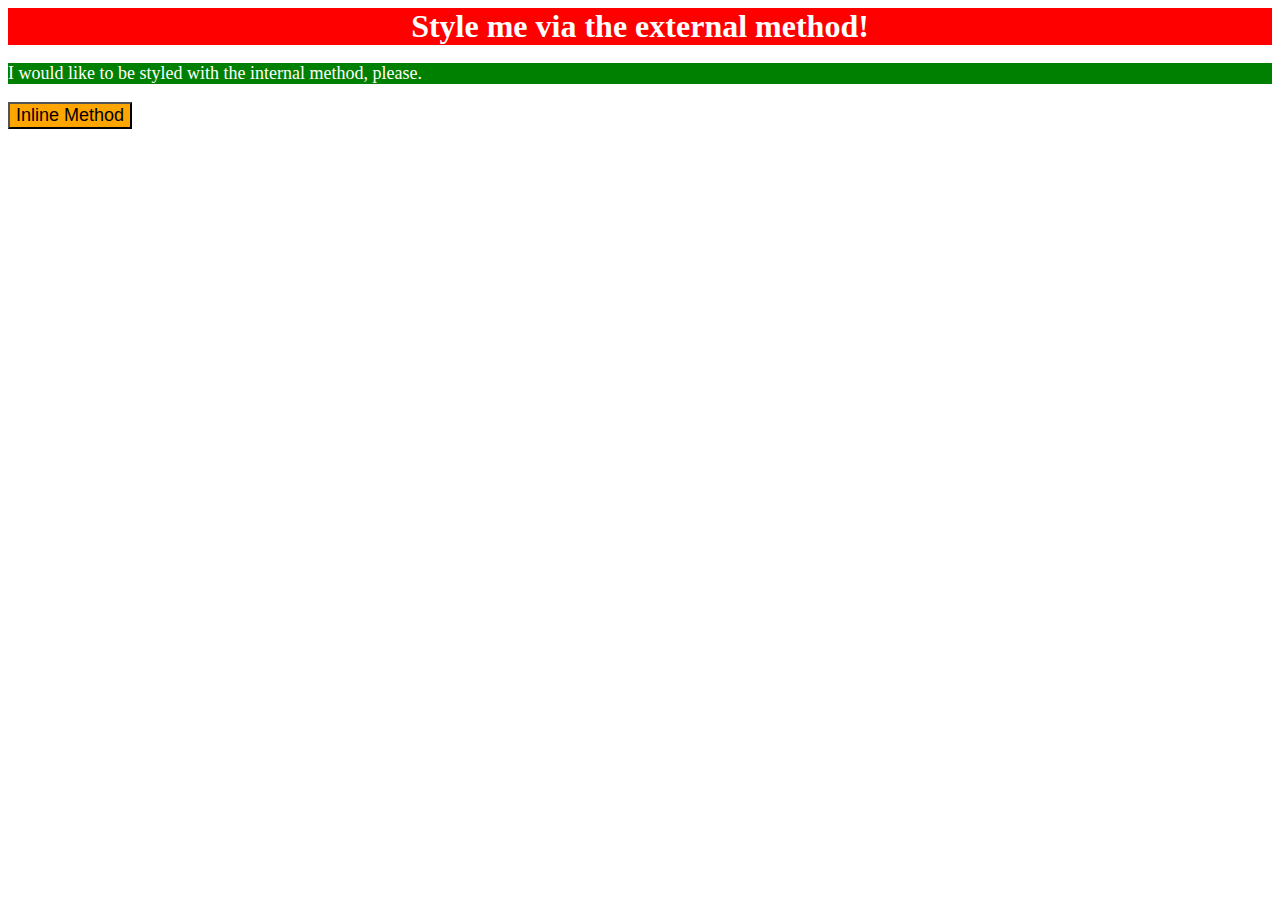
<file: foundations/01-css-methods/index.html>
<!DOCTYPE html>
<html lang="en">
  <head>
    <meta charset="UTF-8">
    <meta http-equiv="X-UA-Compatible" content="IE=edge">
    <meta name="viewport" content="width=device-width, initial-scale=1.0">
    <title>Methods for Adding CSS</title>
    <style>
      p {
        background-color: green;
        color: white;
        font-size: 18px;
      }
    </style>
    <link href="styles.css" rel="stylesheet">
  </head>
  <body>
    <div>Style me via the external method!</div>
    <p>I would like to be styled with the internal method, please.</p>
    <button style="background-color: orange; font-size: 18px;">Inline Method</button>
  </body>
</html>
</file>
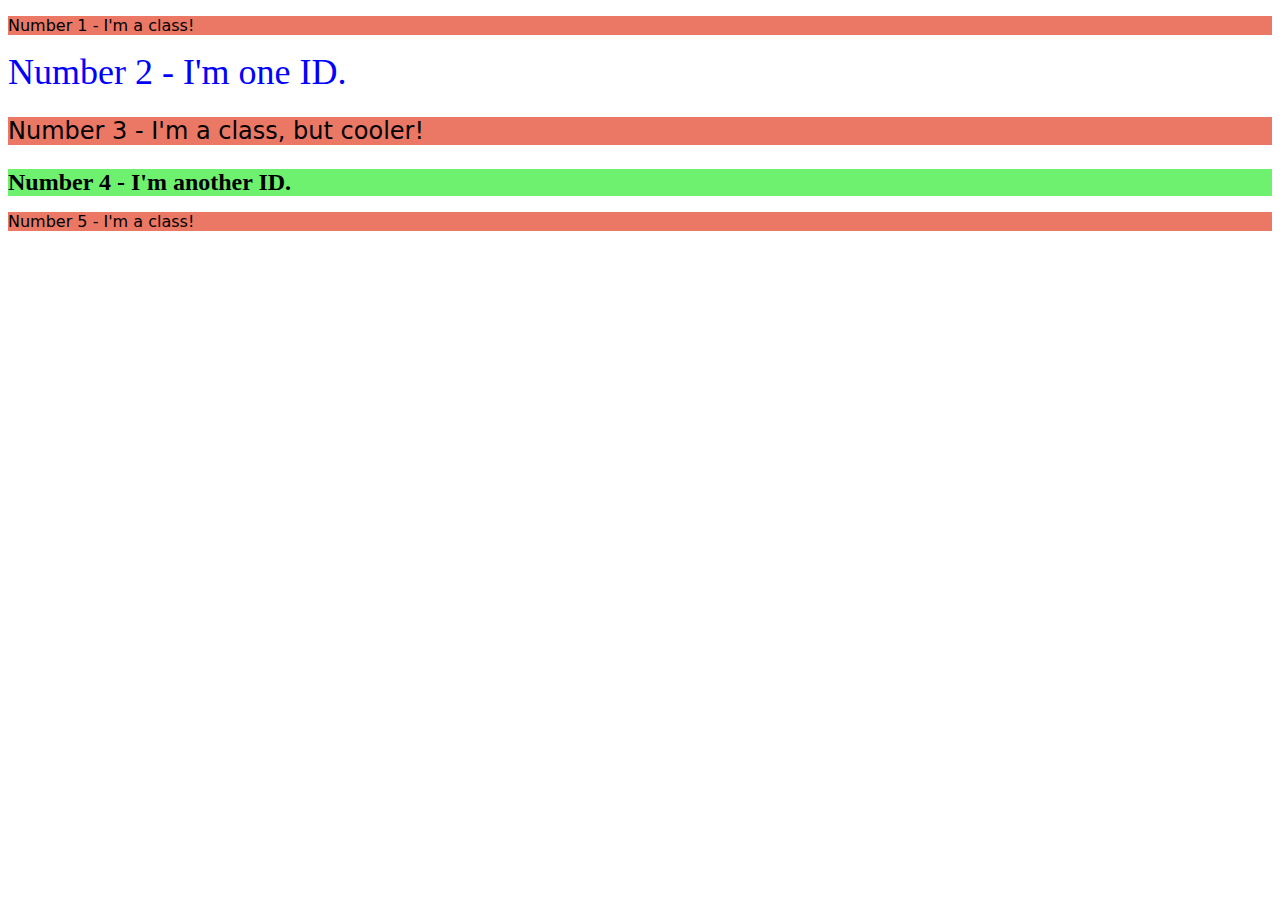
<file: foundations/02-class-id-selectors/index.html>
<!DOCTYPE html>
<html lang="en">
  <head>
    <meta charset="UTF-8">
    <meta http-equiv="X-UA-Compatible" content="IE=edge">
    <meta name="viewport" content="width=device-width, initial-scale=1.0">
    <title>Class and ID Selectors</title>
    <link rel="stylesheet" href="style.css">
  </head>
  <body>
    <p class="classs">Number 1 - I'm a class!</p>
    <div id="oneid">Number 2 - I'm one ID.</div>
    <p class="classs cooler">Number 3 - I'm a class, but cooler!</p>
    <div class="cooler" id="anotherid">Number 4 - I'm another ID.</div>
    <p class="classs">Number 5 - I'm a class!</p>
  </body>
</html>
</file>
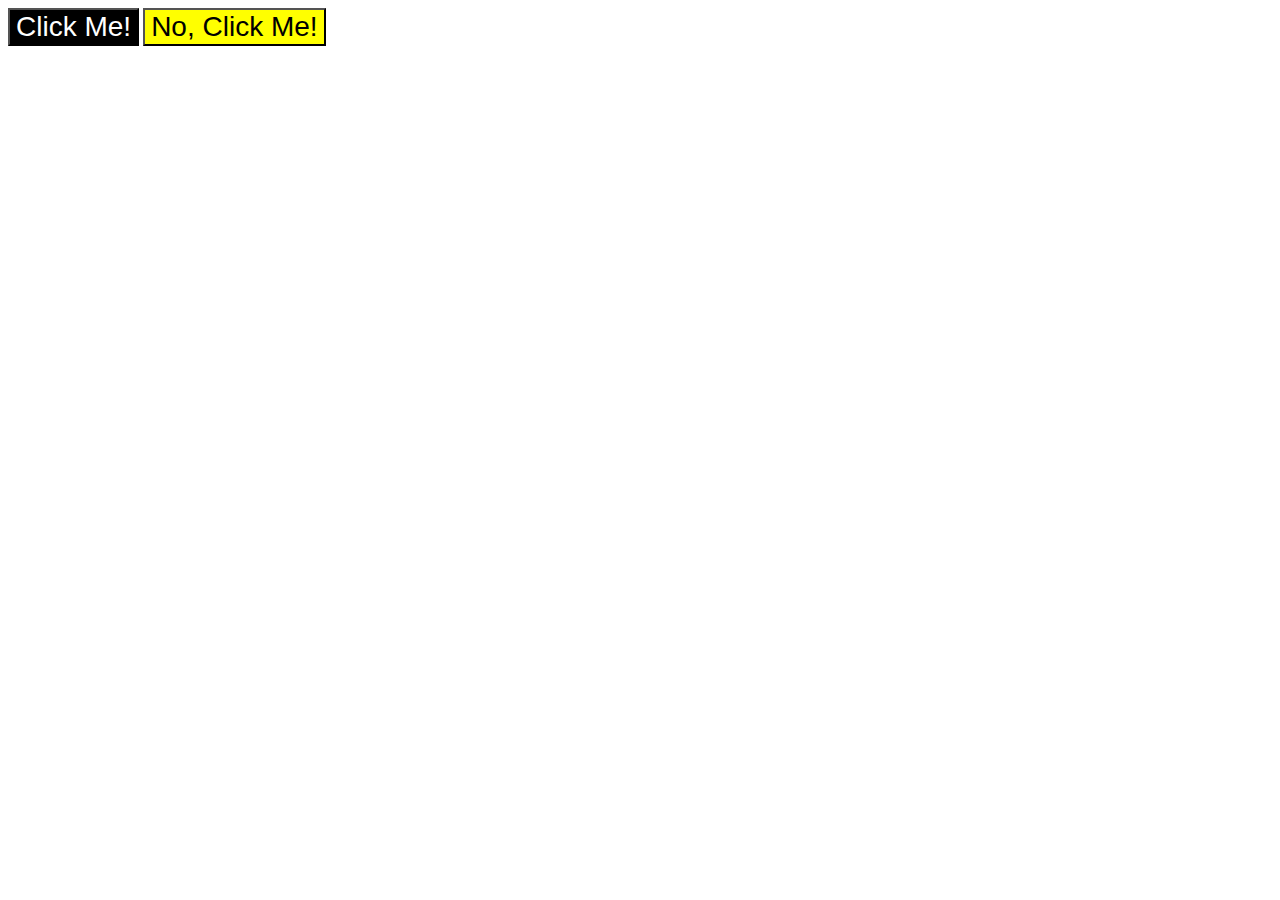
<file: foundations/03-grouping-selectors/index.html>
<!DOCTYPE html>
<html lang="en">
  <head>
    <meta charset="UTF-8">
    <meta http-equiv="X-UA-Compatible" content="IE=edge">
    <meta name="viewport" content="width=device-width, initial-scale=1.0">
    <title>Grouping Selectors</title>
    <link rel="stylesheet" href="style.css">
  </head>
  <body>
    <button class="one">Click Me!</button>
    <button class="two">No, Click Me!</button>
  </body>
</html>
</file>
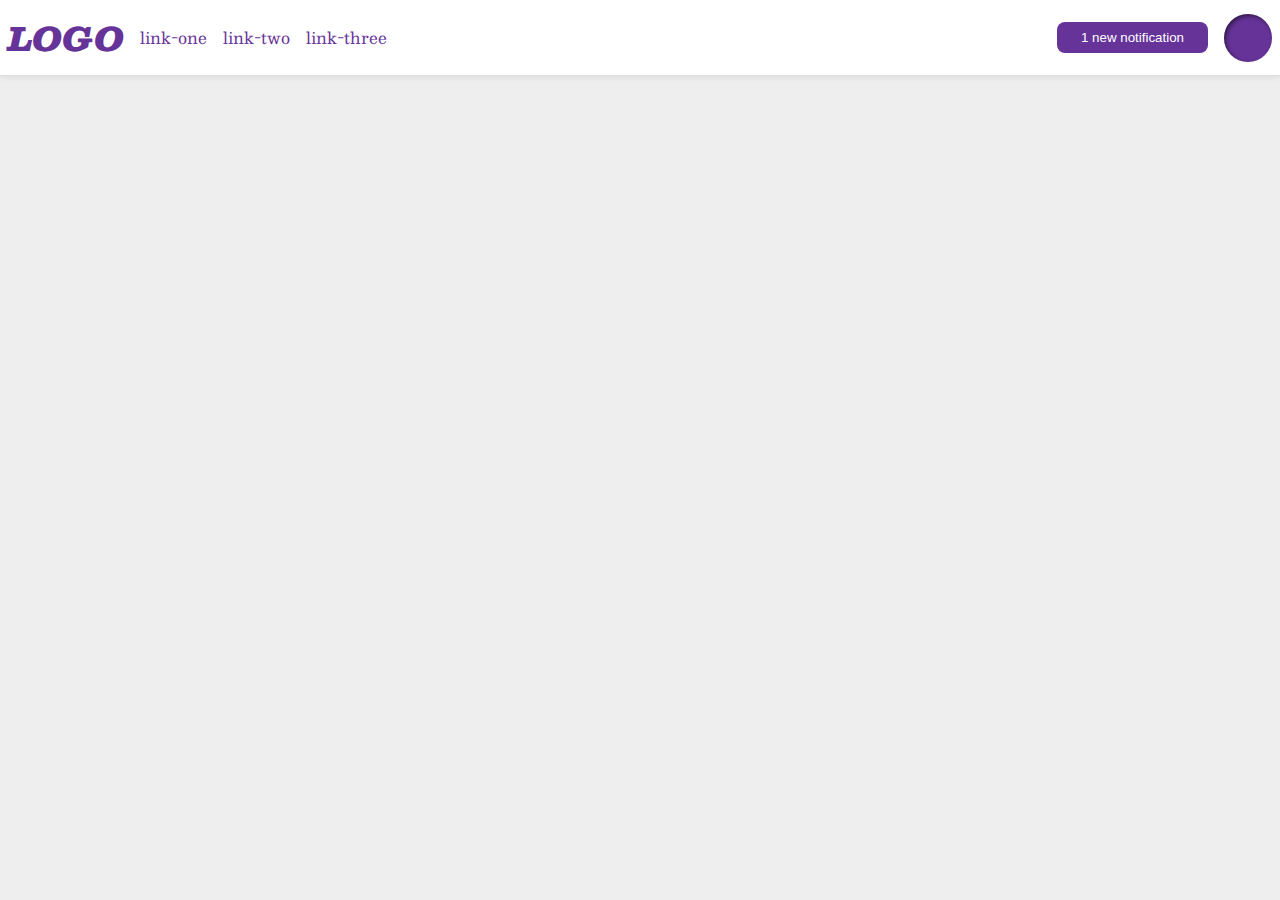
<file: foundations/flex/03-flex-header-2/index.html>
<!DOCTYPE html>
<html lang="en">
  <head>
    <meta charset="UTF-8">
    <meta http-equiv="X-UA-Compatible" content="IE=edge">
    <meta name="viewport" content="width=device-width, initial-scale=1.0">
    <title>Flex Header 2</title>
    <link rel="stylesheet" href="style.css">
  </head>
  <body>
    <div class="header">
      <div class="left">
        <div class="logo">
          LOGO
        </div>
        <ul class="links">
          <div class="links-container">
            <li><a href="https://google.com">link-one</a></li>
            <li><a href="https://google.com">link-two</a></li>
            <li><a href="https://google.com">link-three</a></li>
          </div>
        </ul>
      </div>
      <div class="right">
        <button class="notifications">
          1 new notification
        </button>
        <div class="profile-image"></div>
      </div>
    </div>
  </body>
</html>
</file>
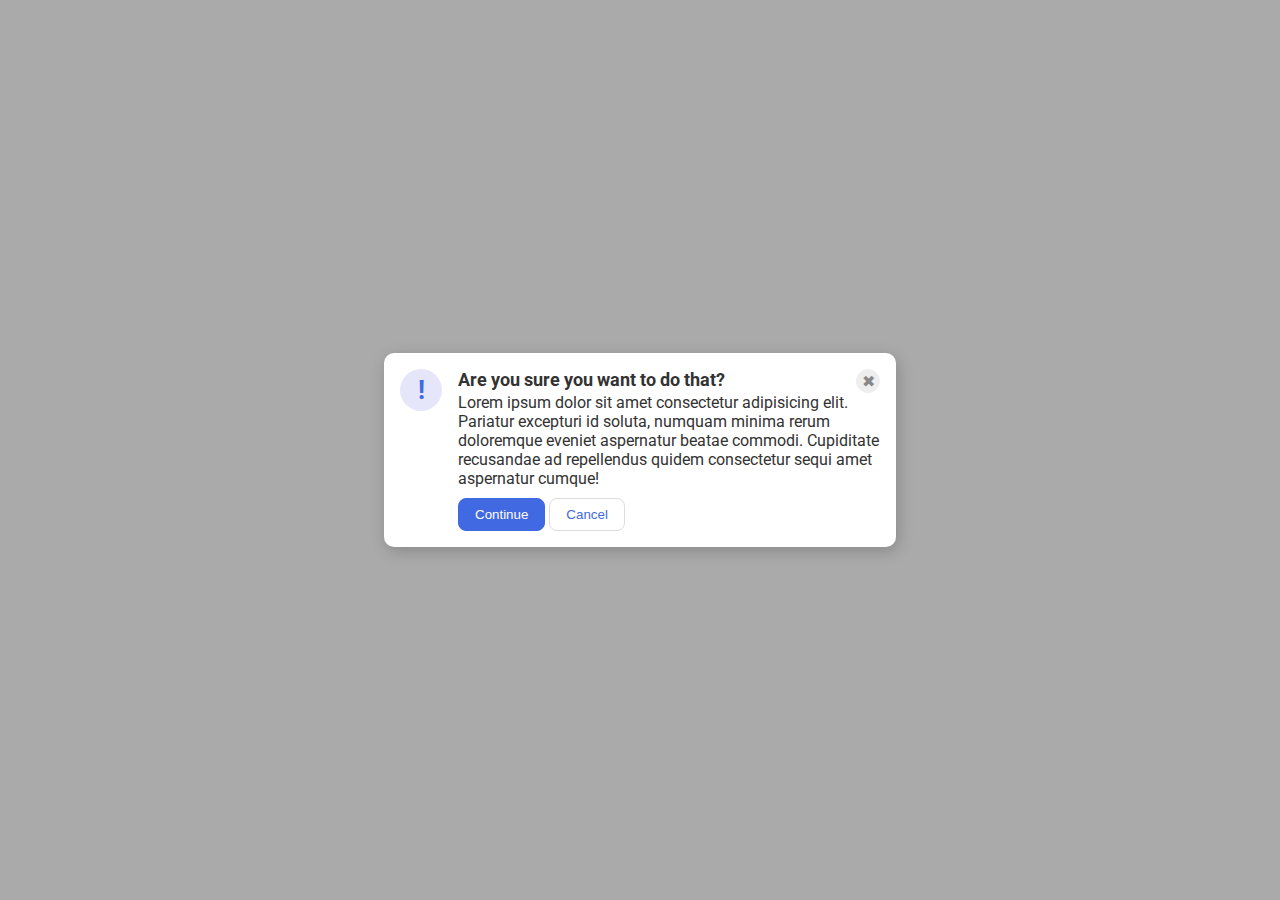
<file: foundations/flex/05-flex-modal/index.html>
<!DOCTYPE html>
<html lang="en">
  <head>
    <meta charset="UTF-8">
    <meta http-equiv="X-UA-Compatible" content="IE=edge">
    <meta name="viewport" content="width=device-width, initial-scale=1.0">
    <link rel="stylesheet" href="style.css">
    <title>Modal</title>
  </head>
  <body>
    <div class="modal">
      <div class="icon">!</div>
      <div class="container">
        <div class="header">Are you sure you want to do that?
          <button class="close-button">✖</button>
        </div>
        <div class="text">Lorem ipsum dolor sit amet consectetur adipisicing elit. Pariatur excepturi id soluta, numquam minima rerum doloremque eveniet aspernatur beatae commodi. Cupiditate recusandae ad repellendus quidem consectetur sequi amet aspernatur cumque!</div>
        <button class="continue">Continue</button>
        <button class="cancel">Cancel</button>
      </div>
    </div>
  </body>
</html>
</file>
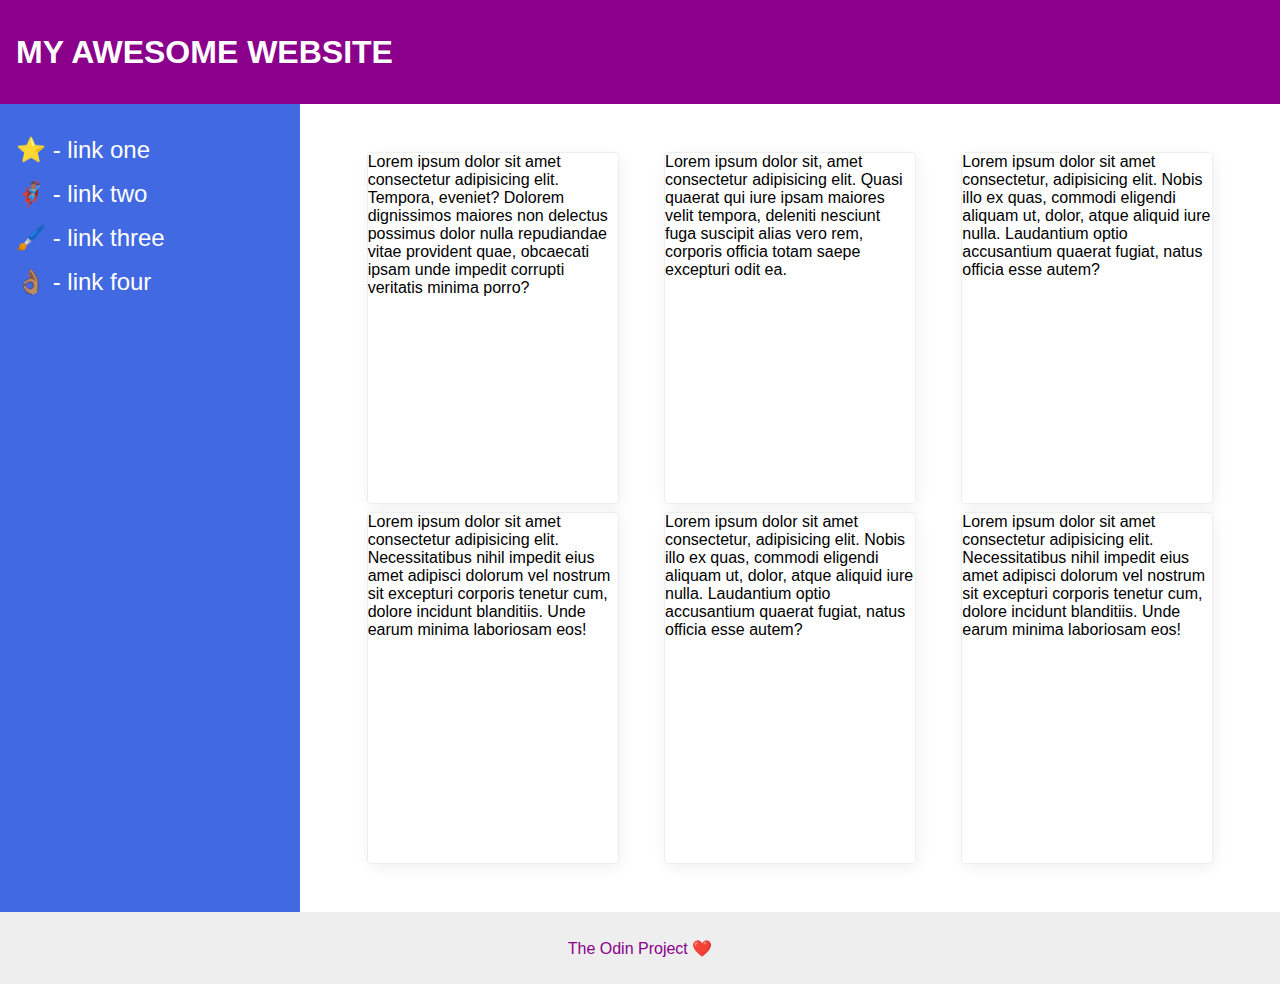
<file: foundations/flex/07-flex-layout-2/index.html>
<!DOCTYPE html>
<html lang="en">
  <head>
    <meta charset="UTF-8">
    <meta http-equiv="X-UA-Compatible" content="IE=edge">
    <meta name="viewport" content="width=device-width, initial-scale=1.0">
    <title>The Holy Grail</title>
    <link rel="stylesheet" href="style.css">
  </head>
  <body>
    <div class="header">
      MY AWESOME WEBSITE
    </div>
    <div class="container">
      <div class="sidebar">
        <ul>
          <li><a href="#">⭐ - link one</a></li>
          <li><a href="#">🦸🏽‍♂️ - link two</a></li>
          <li><a href="#">🖌️ - link three</a></li>
          <li><a href="#">👌🏽 - link four</a></li>
        </ul>
      </div>
      <div class="card-container">
        <div class="card">Lorem ipsum dolor sit amet consectetur adipisicing elit. Tempora, eveniet? Dolorem dignissimos maiores non delectus possimus dolor nulla repudiandae vitae provident quae, obcaecati ipsam unde impedit corrupti veritatis minima porro?</div>
        <div class="card">Lorem ipsum dolor sit, amet consectetur adipisicing elit. Quasi quaerat qui iure ipsam maiores velit tempora, deleniti nesciunt fuga suscipit alias vero rem, corporis officia totam saepe excepturi odit ea.</div>
        <div class="card">Lorem ipsum dolor sit amet consectetur, adipisicing elit. Nobis illo ex quas, commodi eligendi aliquam ut, dolor, atque aliquid iure nulla. Laudantium optio accusantium quaerat fugiat, natus officia esse autem?</div>
        <div class="card">Lorem ipsum dolor sit amet consectetur adipisicing elit. Necessitatibus nihil impedit eius amet adipisci dolorum vel nostrum sit excepturi corporis tenetur cum, dolore incidunt blanditiis. Unde earum minima laboriosam eos!</div>
        <div class="card">Lorem ipsum dolor sit amet consectetur, adipisicing elit. Nobis illo ex quas, commodi eligendi aliquam ut, dolor, atque aliquid iure nulla. Laudantium optio accusantium quaerat fugiat, natus officia esse autem?</div>
        <div class="card">Lorem ipsum dolor sit amet consectetur adipisicing elit. Necessitatibus nihil impedit eius amet adipisci dolorum vel nostrum sit excepturi corporis tenetur cum, dolore incidunt blanditiis. Unde earum minima laboriosam eos!</div>
      </div>
    </div>
    
    <div class="footer">
      The Odin Project ❤️
    </div>
  </body>
</html>
</file>
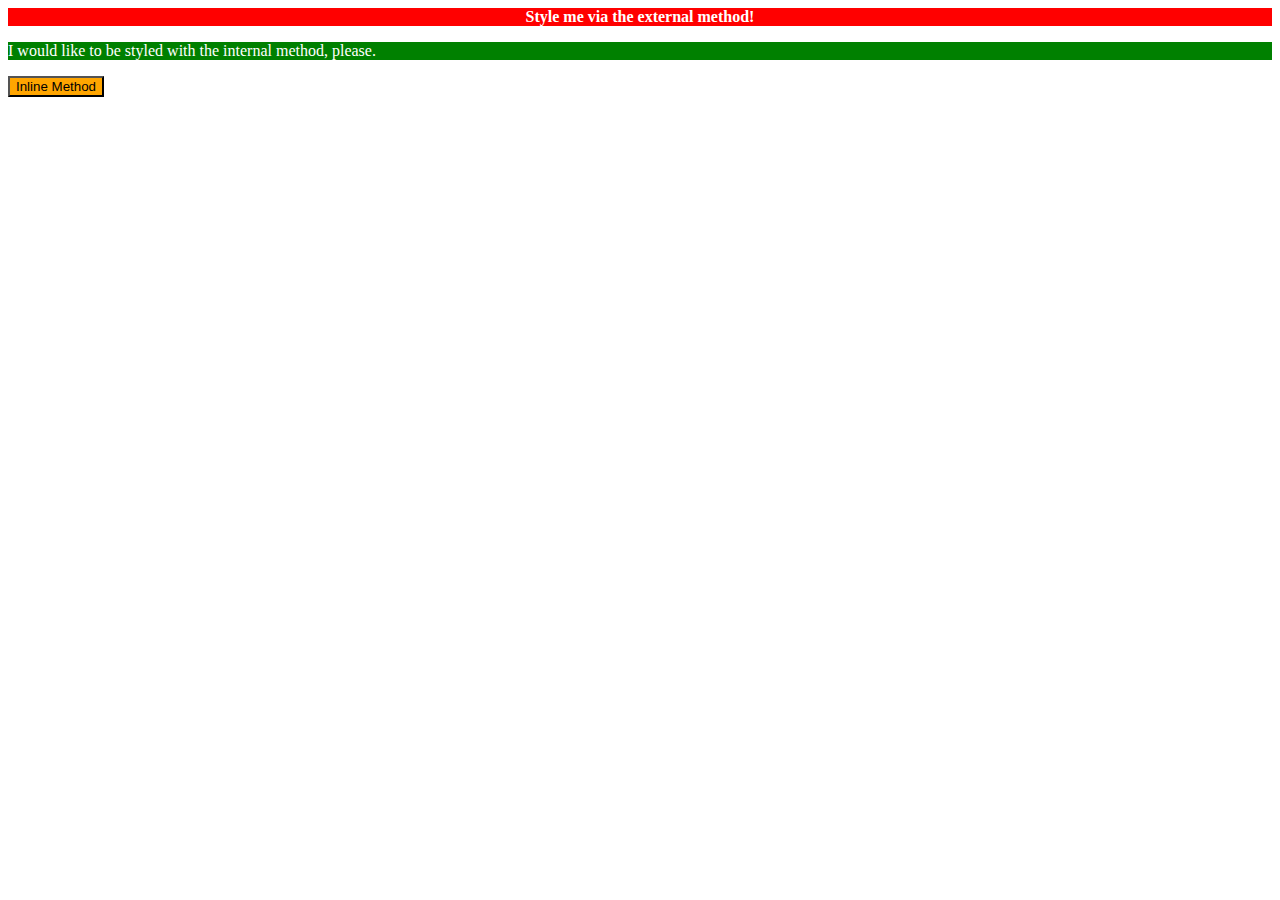
<file: foundations/intro-to-css/01-css-methods/index.html>
<!DOCTYPE html>
<html lang="en">
  <head>
    <meta charset="UTF-8">
    <meta http-equiv="X-UA-Compatible" content="IE=edge">
    <meta name="viewport" content="width=device-width, initial-scale=1.0">
    <link rel="stylesheet" href="./styles.css">
    <style>
      p {
        background-color: green;
        color: white;
      }
    </style>
    <title>Methods for Adding CSS</title>
  </head>
  <body>
    <div>Style me via the external method!</div>
    <p>I would like to be styled with the internal method, please.</p>
    <button style="background-color: orange; color: black;">Inline Method</button>
  </body>
</html>
</file>
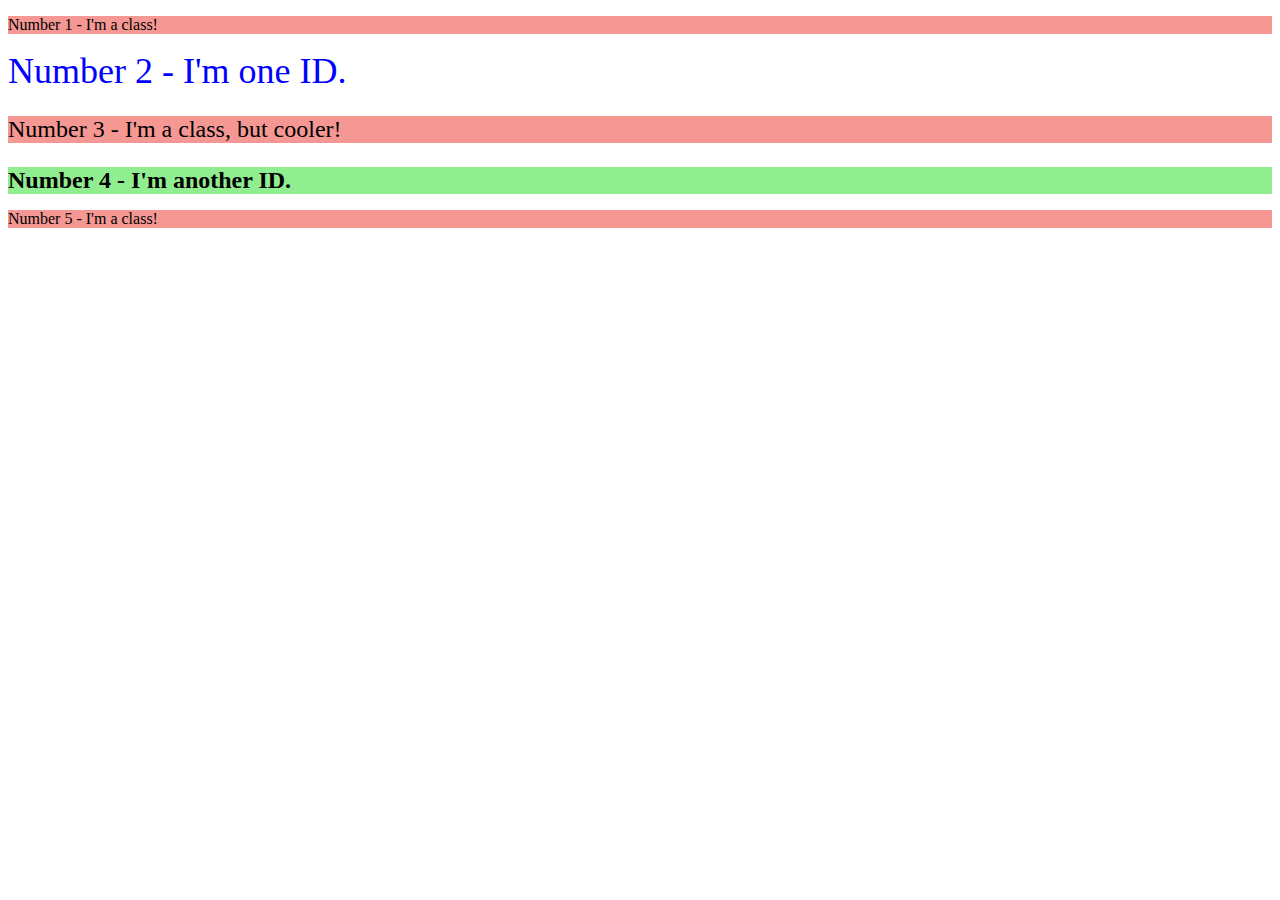
<file: foundations/intro-to-css/02-class-id-selectors/index.html>
<!DOCTYPE html>
<html lang="en">
  <head>
    <meta charset="UTF-8">
    <meta http-equiv="X-UA-Compatible" content="IE=edge">
    <meta name="viewport" content="width=device-width, initial-scale=1.0">
    <title>Class and ID Selectors</title>
    <link rel="stylesheet" href="style.css">
  </head>
  <body>
    <p class="odd-numbered">Number 1 - I'm a class!</p>
    <div id="second">Number 2 - I'm one ID.</div>
    <p class="odd-numbered cooler">Number 3 - I'm a class, but cooler!</p>
    <div id="fourth">Number 4 - I'm another ID.</div>
    <p class="odd-numbered">Number 5 - I'm a class!</p>
  </body>
</html>
</file>
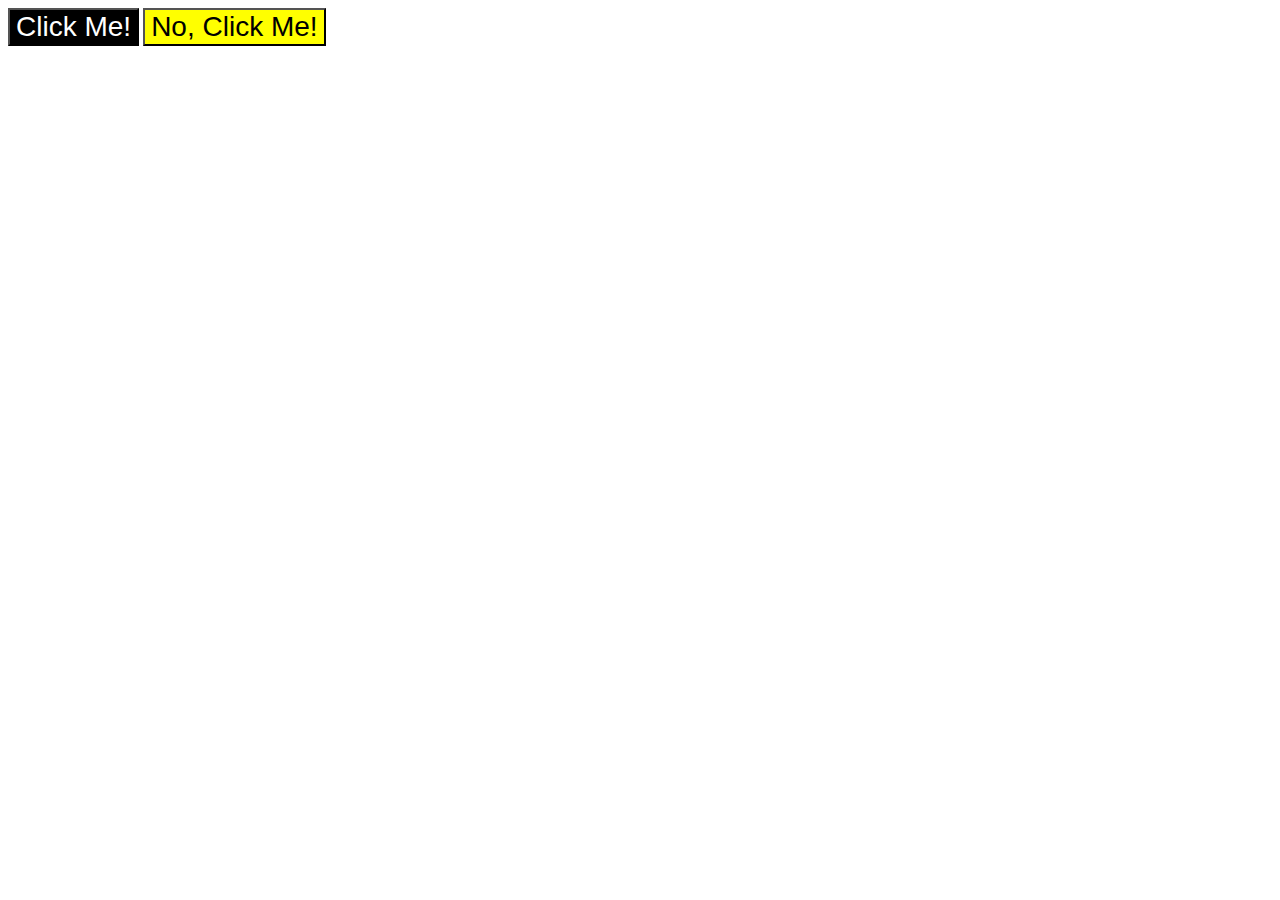
<file: foundations/intro-to-css/03-grouping-selectors/index.html>
<!DOCTYPE html>
<html lang="en">
  <head>
    <meta charset="UTF-8">
    <meta http-equiv="X-UA-Compatible" content="IE=edge">
    <meta name="viewport" content="width=device-width, initial-scale=1.0">
    <title>Grouping Selectors</title>
    <link rel="stylesheet" href="style.css">
  </head>
  <body>
    <button class="first">Click Me!</button>
    <button class="second">No, Click Me!</button>
  </body>
</html>
</file>
<file: foundations/01-css-methods/styles.css>
div {
    background-color: red;
    color: white;
    font-size: 32px;
    text-align: center;
    font-weight: bold;
}
</file>
<file: foundations/02-class-id-selectors/style.css>
.classs {
    background-color: rgb(235, 120, 100);
    font-family: Verdana, DejaVu Sans, sans-serif;
}
#oneid {
    color: blue;
    font-size: 36px;
}

.cooler {
    font-size: 24px;
}

#anotherid {
    background-color: rgb(110, 241, 110);
    font-size: 24px;
    font-weight: bold;
}
</file>
<file: foundations/03-grouping-selectors/style.css>
.one,
.two {
    font-size: 28px;
    font-family: Helvetica, 'Times New Roman', sans-serif;
}

.one {
    background-color: black;
    color: white;
}

.two {
    background-color: yellow;
}
</file>
<file: foundations/flex/03-flex-header-2/style.css>
/* this is some magical font-importing.  
you'll learn about it later. */
@import url('https://fonts.googleapis.com/css2?family=Besley:ital,wght@0,400;1,900&display=swap');

body {
  margin: 0;
  background: #eee;
  font-family: Besley, serif;
}

.header {
  background: white;
  border-bottom: 1px solid #ddd;
  box-shadow: 0 0 8px rgba(0,0,0,.1);
  display: flex;
  align-items: center;
  padding: 8px;
  justify-content: space-between;
}

.profile-image {
  background: rebeccapurple;
  box-shadow: inset 2px 2px 4px rgba(0,0,0,.5);
  border-radius: 50%;
  width: 48px;
  height: 48px;
}

.logo {
  color: rebeccapurple;
  font-size: 32px;
  font-weight: 900;
  font-style: italic;
}

button {
  border: none;
  border-radius: 8px;
  background: rebeccapurple;
  color: white;
  padding: 8px 24px;
}

a {
  /* this removes the line under our links */
  text-decoration: none;
  color: rebeccapurple;
}

ul {
  list-style-type: none;
  padding-left: 0px;
}

.links-container {
  display: flex;
  gap: 16px;
  margin-right: auto;
}

.left,
.right {
  display: flex;
  gap: 16px;
  align-items: center;
}
</file>
<file: foundations/flex/05-flex-modal/style.css>
@import url('https://fonts.googleapis.com/css2?family=Roboto:wght@400;700&display=swap');

html, body {
  height: 100%;
}

body {
  font-family: Roboto, sans-serif;
  margin: 0;
  background: #aaa;
  color: #333;
  /* I'll give you this one for free lol */
  display: flex;
  align-items: center;
  justify-content: center;
}

.modal {
  background: white;
  width: 480px;
  border-radius: 10px;
  box-shadow: 2px 4px 16px rgba(0,0,0,.2);
}

.icon {
  color: royalblue;
  font-size: 26px;
  font-weight: 700;
  background: lavender;
  width: 42px;
  height: 42px;
  border-radius: 50%;
  display: flex;
  align-items: center;
  justify-content: center;
}

.close-button {
  background: #eee;
  border-radius: 50%;
  color: #888;
  font-weight: 400;
  font-size: 16px;
  height: 24px;
  width: 24px;
  display: flex;
  align-items: center;
  justify-content: center;
  border: 1px solid #eee;
  padding: 0;
}

button {
  cursor: pointer;
  padding: 8px 16px;
  border-radius: 8px;
}

button.continue {
  background: royalblue;
  border: 1px solid royalblue;
  color: white;
}

button.cancel {
  background: white;
  border: 1px solid #ddd;
  color: royalblue;
}

/* solution */
.modal {
  display: flex;
  padding: 16px;
  gap: 16px;
}

.icon {
  flex-shrink: 0;
}

.header {
  display: flex;
  justify-content: space-between;
  font-size: large;
  font-weight: bolder;
}

.text {
  margin-bottom: 10px;
}
</file>
<file: foundations/flex/07-flex-layout-2/style.css>
body {
  font-family: -apple-system, BlinkMacSystemFont, 'Segoe UI', Roboto, Oxygen, Ubuntu, Cantarell, 'Open Sans', 'Helvetica Neue', sans-serif;
  margin: 0;
  min-height: 100vh;
}

.header {
  height: 72px;
  background: darkmagenta;
  color: white;
}

.footer {
  height: 72px;
  background: #eee;
  color: darkmagenta;
}

.sidebar {
  width: 300px;
  background: royalblue;
  box-sizing: border-box;
}

.card {
  border: 1px solid #eee;
  box-shadow: 2px 4px 16px rgba(0,0,0,.06);
  border-radius: 4px;
}

/* solution */
body {
  display: flex;
  flex-direction: column;
}

.header {
 font-size: 32px;
 font-weight: 900;
 align-content: center;
 padding: 16px;
}

.container {
  display: flex;
  flex: 1;
}

.sidebar {
  width: 300px;
  flex-shrink: 0;
  padding: 16px;
}

.card-container {
  display: flex;
  justify-content: space-around;
  gap: 8px;
  flex-wrap: wrap;
  align-items: center;
  padding: 48px;
}

.card {
  height: 350px;
  width: 250px;
}

a {
  text-decoration: none;
  font-size: 24px;
  color: white;
}

ul {
  list-style-type: none;
  padding: 0px;
}

ul li {
  margin-bottom: 16px;
}

.footer {
  align-content: center;
  text-align: center;
}
</file>
<file: foundations/intro-to-css/01-css-methods/styles.css>
div {
    background-color: red;
    color: white;
    text-align: center;
    font-weight: bold;
}
</file>
<file: foundations/intro-to-css/02-class-id-selectors/style.css>
.odd-numbered {
    background-color: rgba(243, 132, 128, 0.849);
    font-family: 'Verdana' 'DejaVu Sans' 'sans-serif';
}

#second {
    color: blue;
    font-size: 36px;
}

.odd-numbered.cooler {
    font-size: 24px;
}

#fourth {
    background-color: #90ee90;
    font-size: 24px;
    font-weight: bold;
}
</file>
<file: foundations/intro-to-css/03-grouping-selectors/style.css>
.first  {
    background-color: black;
    color: white;
}

.second {
    background-color: yellow;
}

.first,
.second {
    font-size: 28px;
    font-family: 'Helvetica' 'Times New Roman' 'sans-serif';
}
</file>
